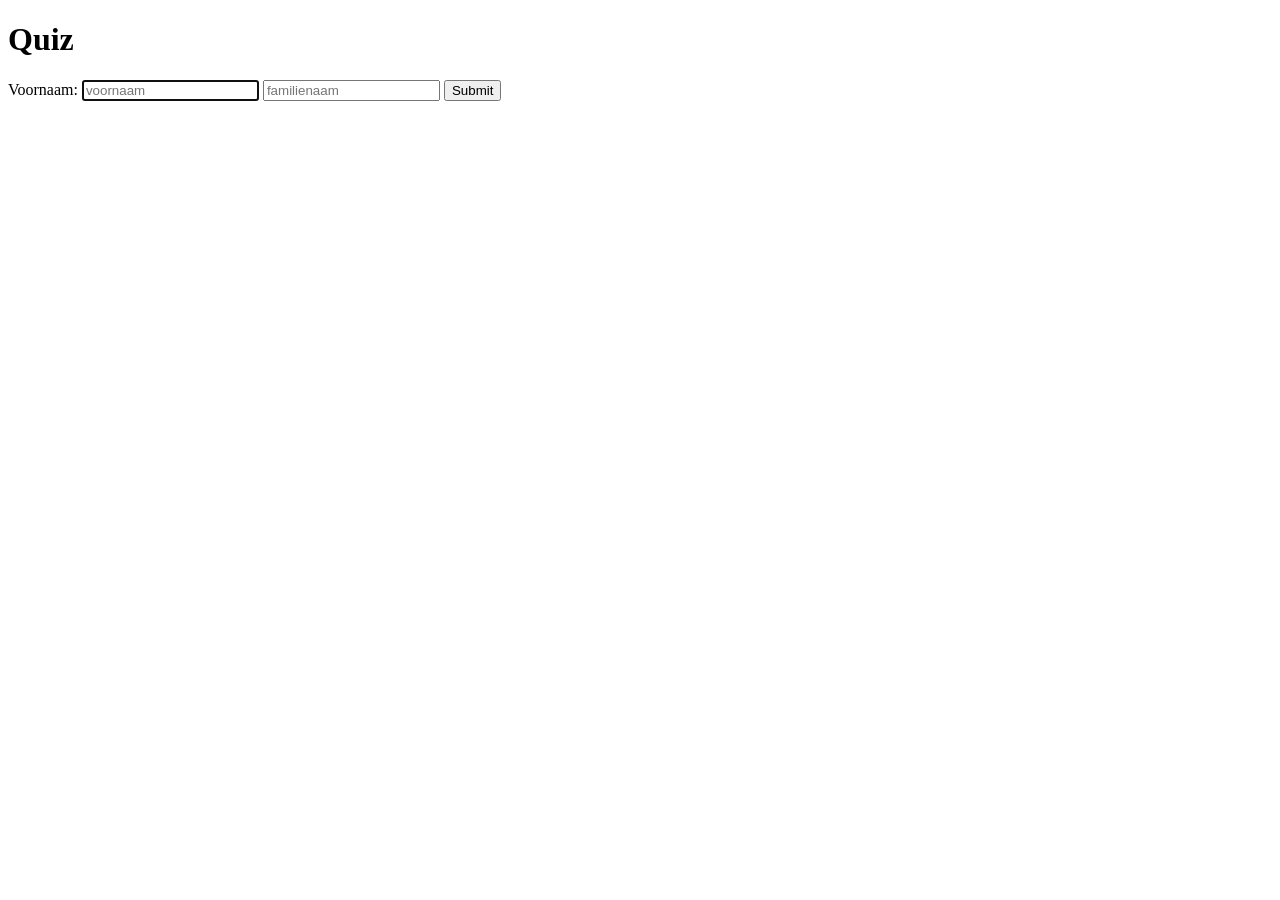
<file: herhalingsoefeningen/quiz/index.html>
<!DOCTYPE html>
<html lang="nl">
<head>
    <meta charset="UTF-8">
    <link rel="stylesheet" href="styles/style.css">
    <title>Quiz</title>
</head>
<body>

<h1>Quiz</h1>

<div class="voorblad">
 <label>Voornaam: </label>
 <input type="text" id="txtVoornaam" required="required" placeholder="voornaam" autofocus="autofocus">
 <input type="text" id="txtFamilienaam" required="required" placeholder="familienaam">
 <input type="button" value="Submit" id="btnVoorblad">
</div>

<form class="quiz hidden">

 <div id="vraag1" class="vragen">
  <fieldset>
   <h3>STEL HIER DE VRAAG</h3>
   <input type="radio" name="vraag1" value="0">A
   <input type="radio" name="vraag1" value="0">B
   <input type="radio" name="vraag1" value="1">C
   <input type="radio" name="vraag1" value="0">D
  </fieldset>
 </div>

 <div id="vraag2" class="hidden vragen">
  <fieldset>
   <h3>STEL HIER DE VRAAG</h3>
   <input type="radio" name="vraag2" value="0">A
   <input type="radio" name="vraag2" value="0">B
   <input type="radio" name="vraag2" value="1">C
   <input type="radio" name="vraag2" value="0">D
   </select>
  </fieldset>
 </div>

 </br>
 <input type="button" id="btnSubmit" value="Dien in">
</form>

<script type="text/javascript" charset="utf-8" src="scripts/code.js"></script>
</body>
</html>
</file>
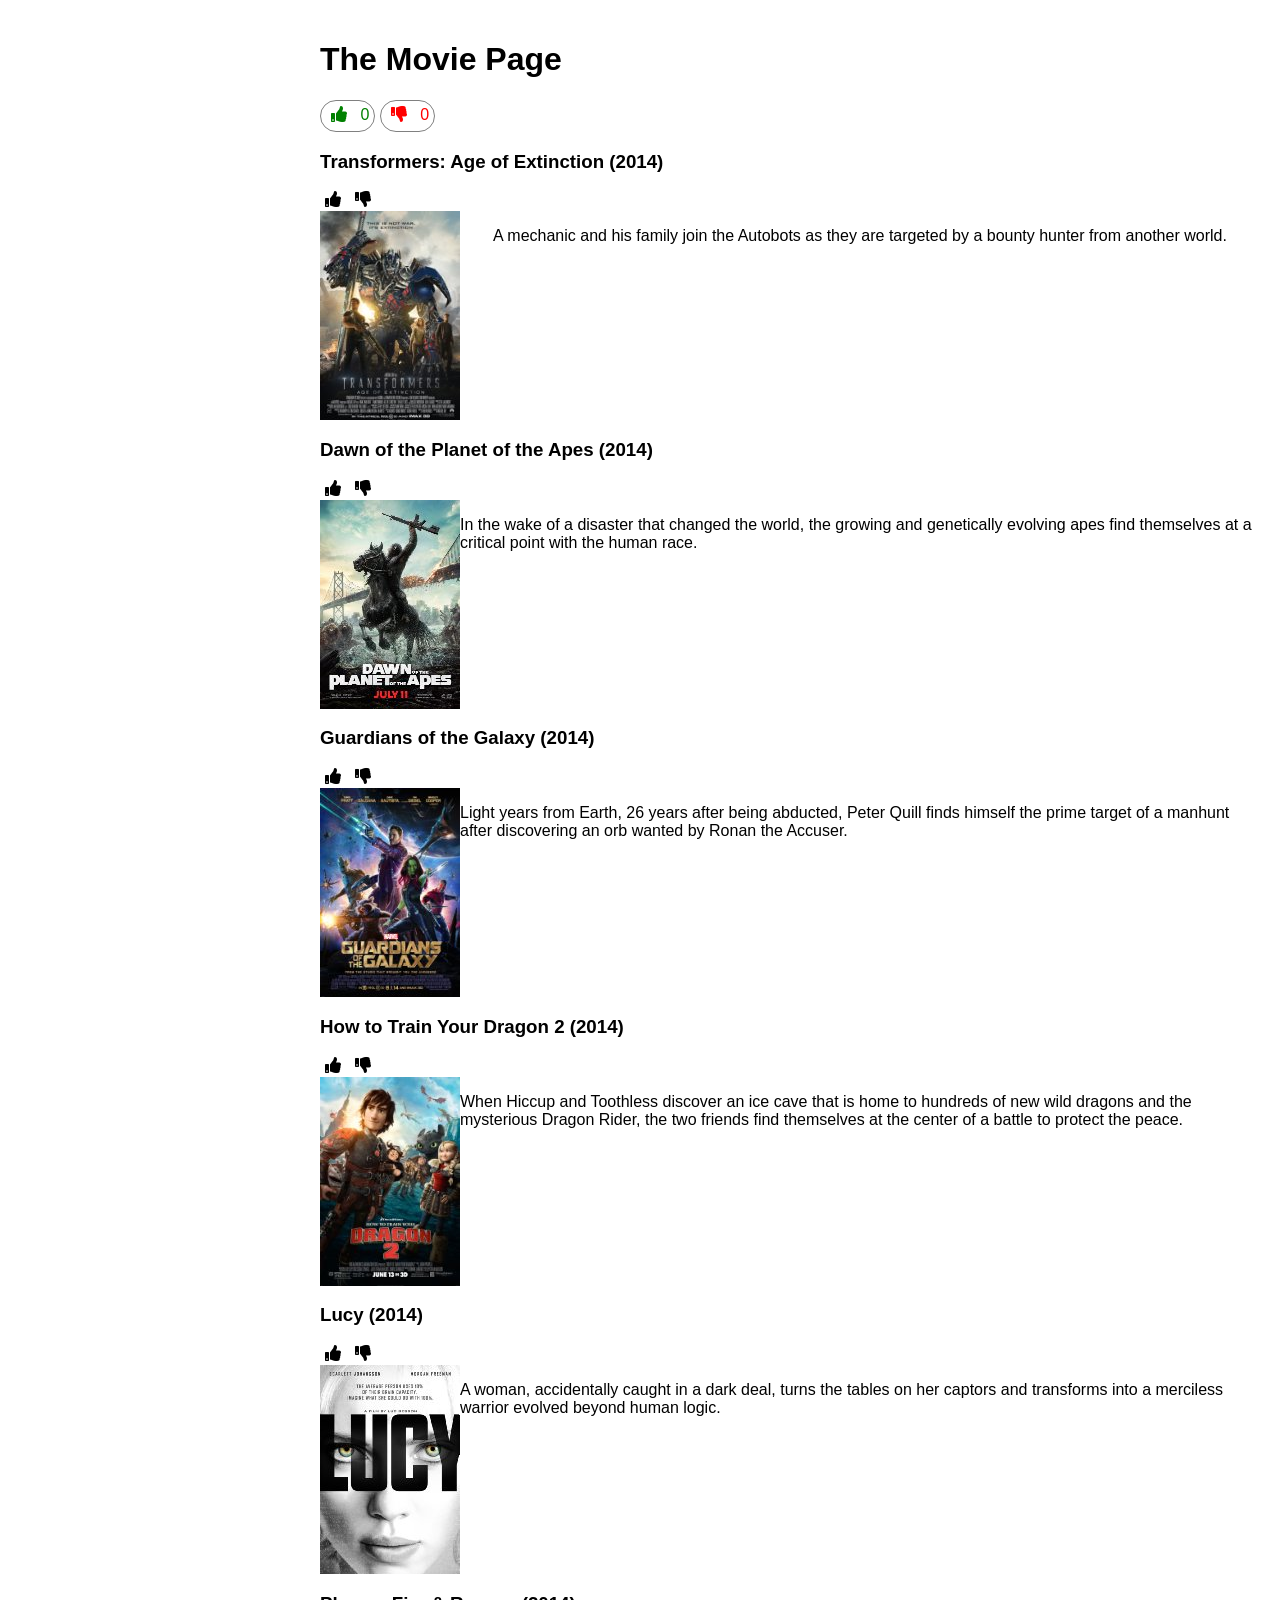
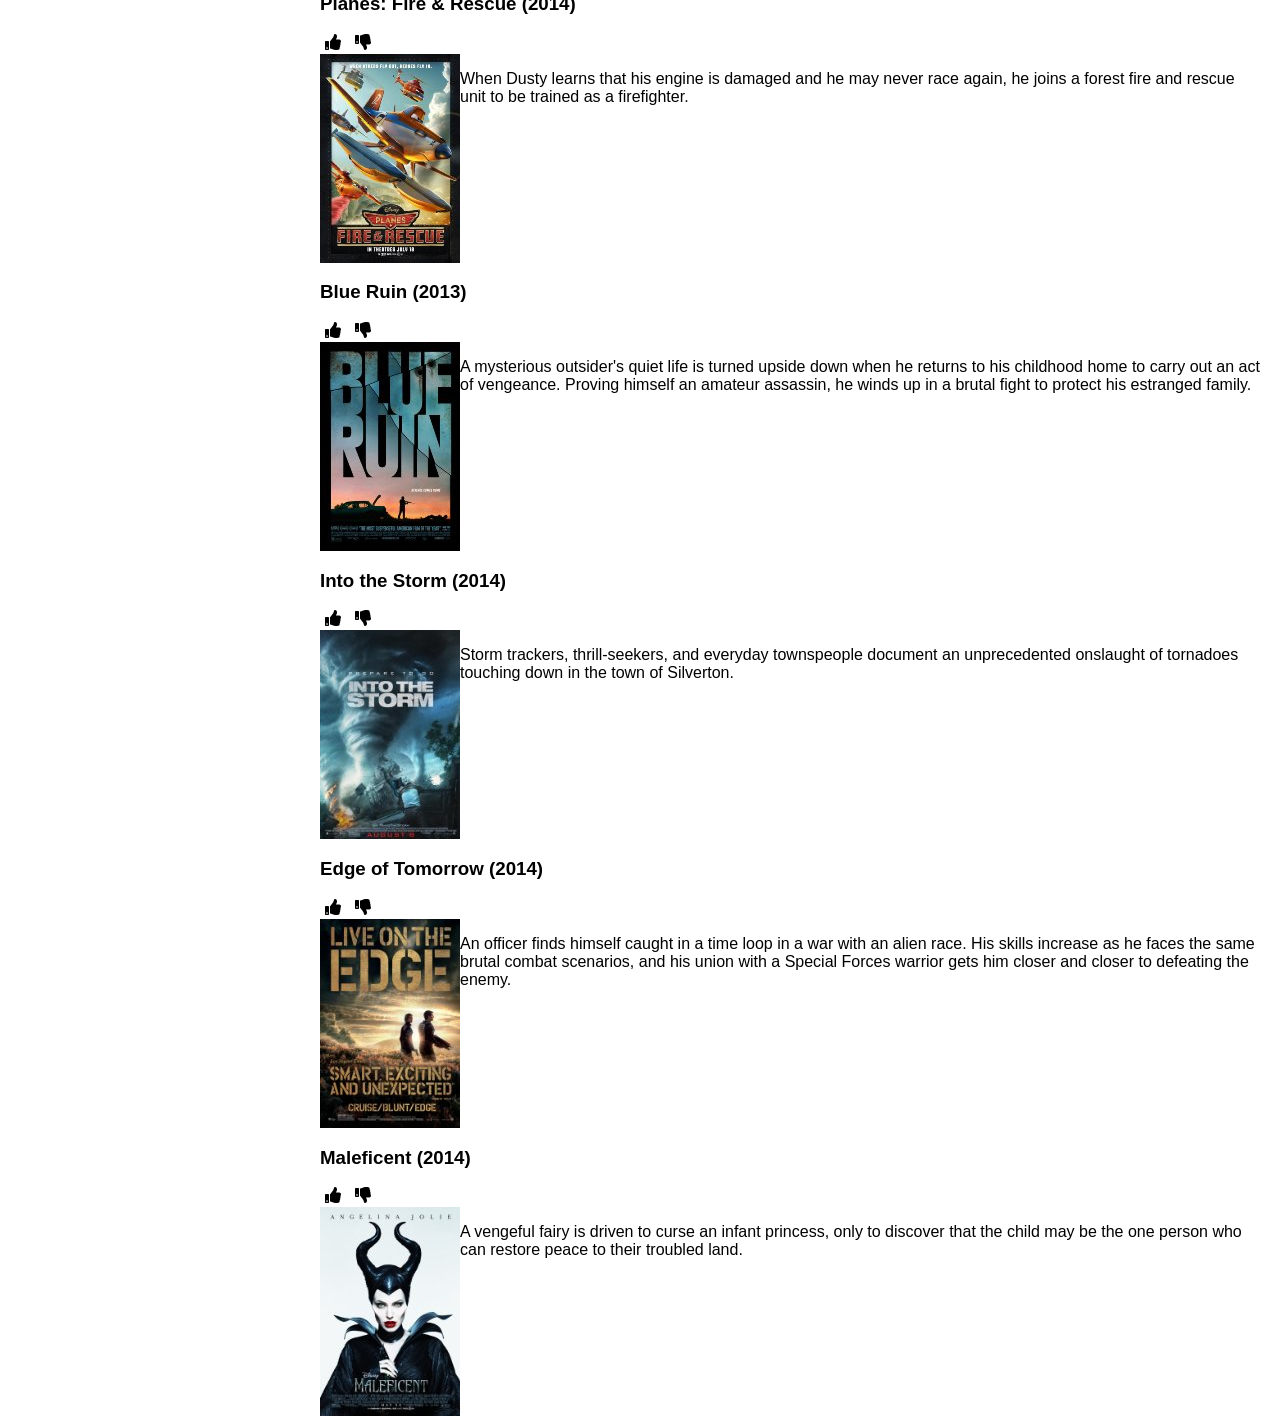
<file: herhalingsoefeningen/startsituatie/index.html>
﻿<!DOCTYPE html>

<html lang="en" xmlns="http://www.w3.org/1999/xhtml">
<head>
    <meta charset="utf-8"/>
    <title>Your movies</title>
    <!-- in deze stylesheet mag je je eigen aanpassingen doorvoeren -->
    <link href="style/style.css" rel="stylesheet" type="text/css">
    <!-- fontawesome stylesheets, nodig voor de "like" en "dislike" icons -->
    <link href="style/all.css" rel="stylesheet" type="text/css">
    <!-- lijst van films in een Javascript object, dit moet je gebruiken in je eigen script maar mag je niet aanpassen -->
    <script src="script/movies.js"></script>
    <!-- in dit javascript bestand mag je je eigen aanpassingen doorvoeren-->
    <script src="script/script.js"></script>
<body>
<div class="content">
    <div id="header">
        <h1>The Movie Page</h1>

        <!-- Dit zijn de like en dislike counters bovenaan de pagina.-->
        <div id="counters">
            <div class="counter" id="likecounter">
                <!-- Dit is het "like" icoontje": wordt ingeladen via fontawesome, je kan dit gewoon gebruiken als een stukje HTML. -->
                <i class='fas fa-thumbs-up'></i>
                <!-- Pas deze amount aan wanneer de likes wijzigen -->
                <div class="amount" id="like">0</div>
            </div>
            <div class="counter" id="dislikecounter">
                <!-- Dit is het "dislike" icoontje": wordt ingeladen via fontawesome, je kan dit gewoon gebruiken als een stukje HTML. -->
                <i class='fas fa-thumbs-down'></i>
                <!-- Pas deze amount aan wanneer de likes wijzigen -->
                <div class="amount" id="dislike">0</div>
            </div>
        </div>
    </div>

    <!-- Hierin voeg je de lijst van films toe, via Javascript.-->
    <div id="movielist">

    </div>

    <!-- Dit is de "Liked movies" lijst aan de linkerzijde. Initieel verborgen (visibility CSS), maar wordt zichtbaar wanneer er films geliked worden. -->
    <div id="likebar" style="visibility: hidden">
        <h2>Liked movies</h2>
        <!-- Hieraan voeg je de gelikete movies toe via Javascript. -->
        <div id="likebarmovies"></div>
    </div>
</div>
</body>
</html>
</file>
<file: herhalingsoefeningen/quiz/styles/style.css>
.hidden{
    visibility: hidden;
}
</file>
<file: herhalingsoefeningen/startsituatie/style/style.css>
﻿/*
 * Deze stylesheet hoef je niet persé te volgen of te gebruiken, maar je kan het wel als inspiratie gebruiken
 * om de benodigde styling te bekomen.
 */
body, html {
	height: 100%;
	margin: 0;
	padding: 10px;
}
body { font-family: 'Segoe UI', Tahoma, Geneva, Verdana, sans-serif; }

/*
 * Dit is de hoofdcontainer voor alle inhoud. De plaatsing van de kinderen gebeurt via grid, bijvoorbeeld.
 */
.content {
    margin : 0 auto;
	display: grid;
	grid-template-areas: "likebar header" "likebar movielist";
	grid-template-columns: 300px auto;
}
#header { grid-area: header; }
#movielist { grid-area: movielist; }
#likebar { grid-area: likebar; }

/*
 * Fontawesome icoontjes worden actief door de 'fas' class. We geven hier direct een zeker dimensie op, en zorgen voor
 * wat marge. Als je deze styling liefst anders oplost mag dat ook.
 */
.fas {
	width: 20px;
	height: 20px;
	margin: 0px 5px;
}

/* De counters bovenaan zijn simpele inline-blocks in de voorbeeld screenshots. Als je dit liever anders oplost mag dat ook */
#like, #dislike, .counter {
	display: inline-block;
}
#dislikecounter { color: red; }
#likecounter { color: green; }
.counter {
	padding: 5px;
	border: 1px solid gray;
	border-radius: 20px;
}

/*
 * Een film in de filmlijst kan je ook via grid stylen. Een voorbeeld template-areas zie je hieronder. De onderstaande
 * styling is niet direct van toepassing op de gegeven index.html file (er is bijvoorbeeld nog geen grid elementen dat
 * een grid-area 'title' definieert, of een CSS class '.movie'), aangezien je via Javascript HTML zelf elementen moet
 * toevoegen. Gebruik de onderstaande CSS dus als inspiratie, of verwijder het als je het niet gebruikt.
 */
.movie {
	display: grid; /* een film element kan een grid zijn, om de subelementen mooi te plaatsen */
	grid-template-areas: "title title" "buttons buttons" "image description";
}

.title{
	grid-area: title;
}

.buttons{
	grid-area: buttons;
}

.description{
	grid-area: description;
}

.img{
	grid-area: image;
}

.liked{
	color: green;
}

.disliked{
	color: red;
}
</file>
